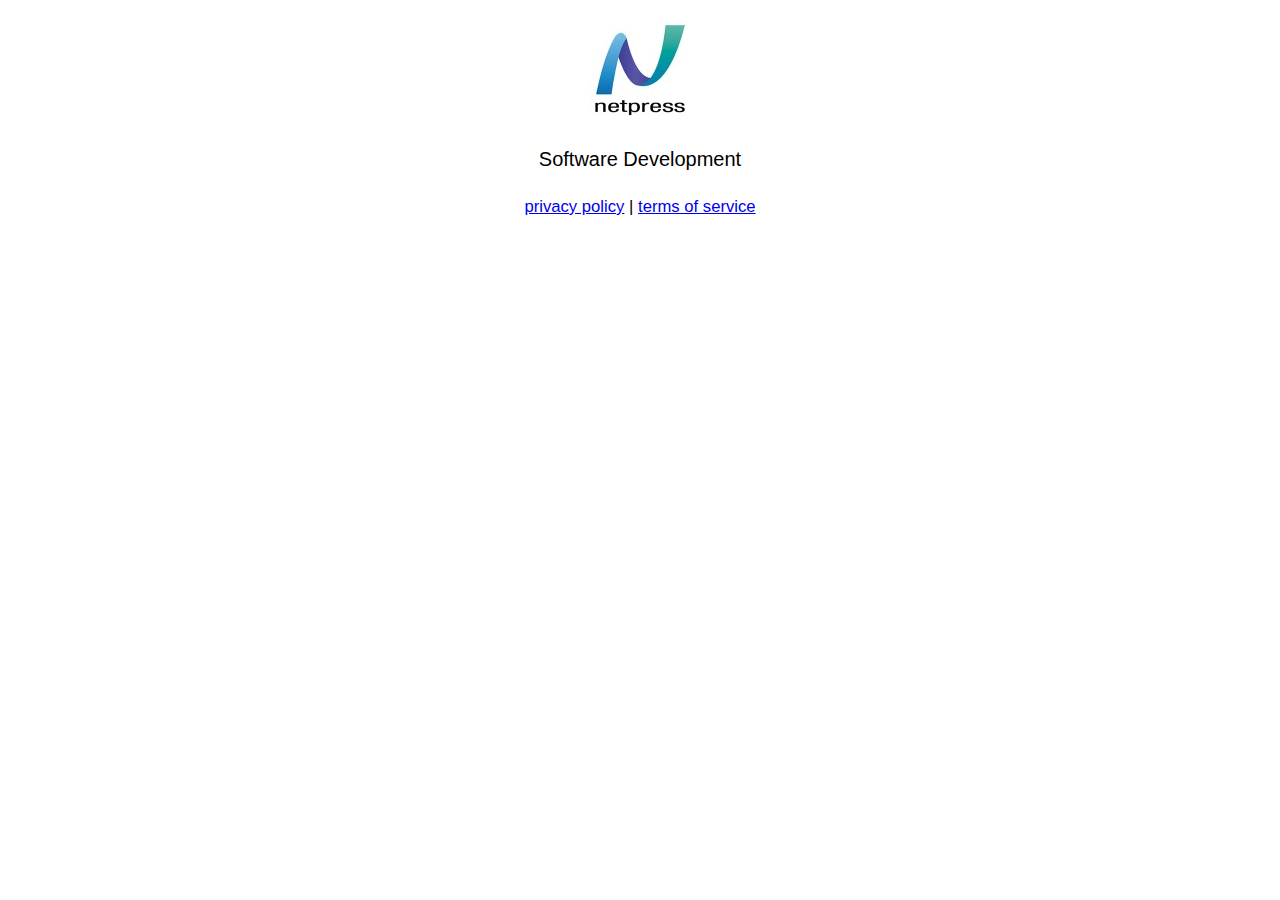
<file: public/index.html>
<!DOCTYPE html>
<html>
<head>
  <title>Netpress</title>
  <link rel="stylesheet" href="./style.css" type="text/css">
</head>

<body>
  <div id="content">
  <img src="logo.jpg">
  <br/>
  <br/>
  Software Development  
  <br/>
  <br/>
    <div><small>
      <a href="privacy.html">privacy policy</a> |
      <a href="terms.html">terms of service</a>
    </small></div>
  </div>
</html>
</file>
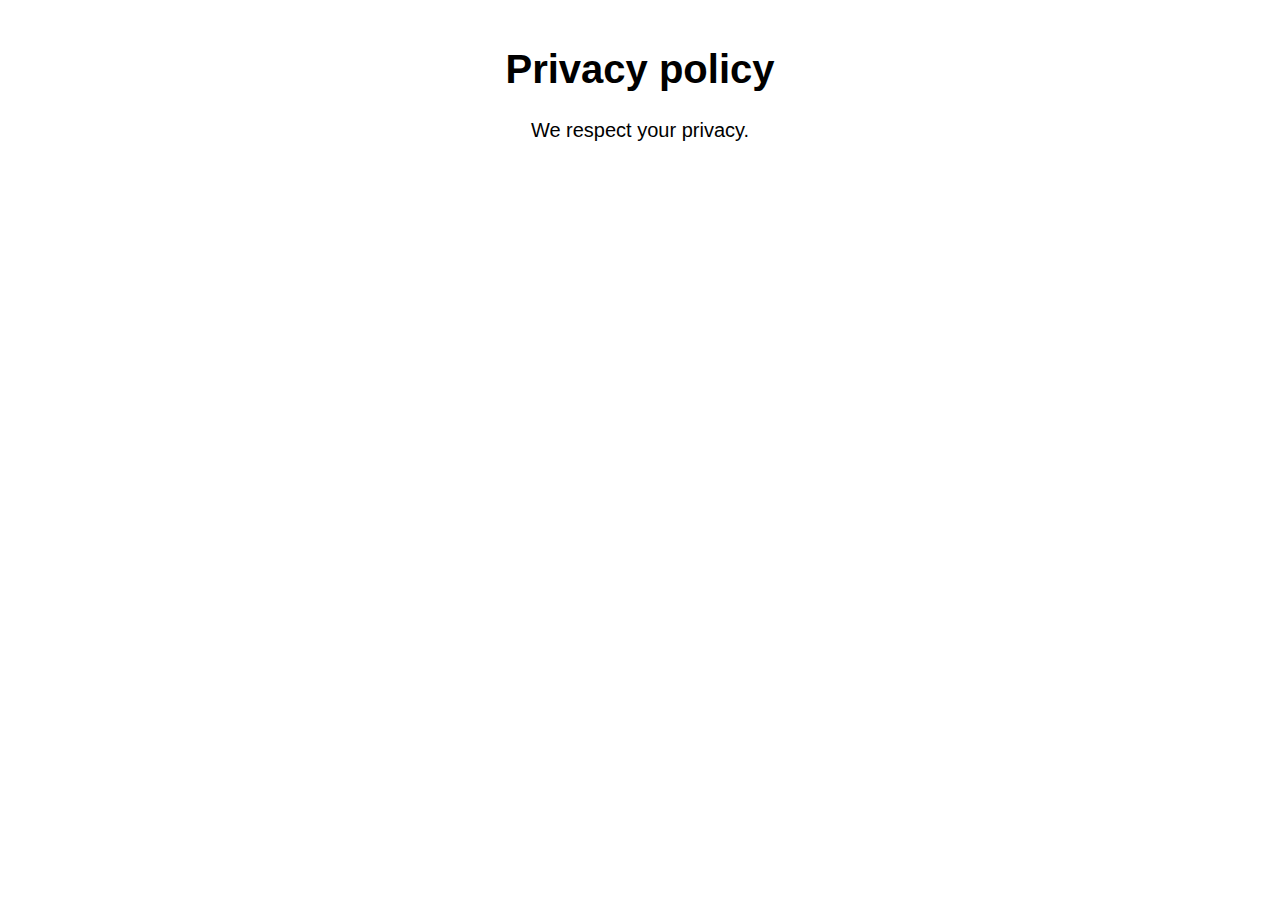
<file: public/privacy.html>
<!DOCTYPE html>
<html>
<head>
  <title>Privacy policy</title>
  <link rel="stylesheet" href="./style.css" type="text/css">
</head>

<body>
  <div id="content">
  <h1>Privacy policy</h1>
  We respect your privacy.
  </div>
</html>
</file>
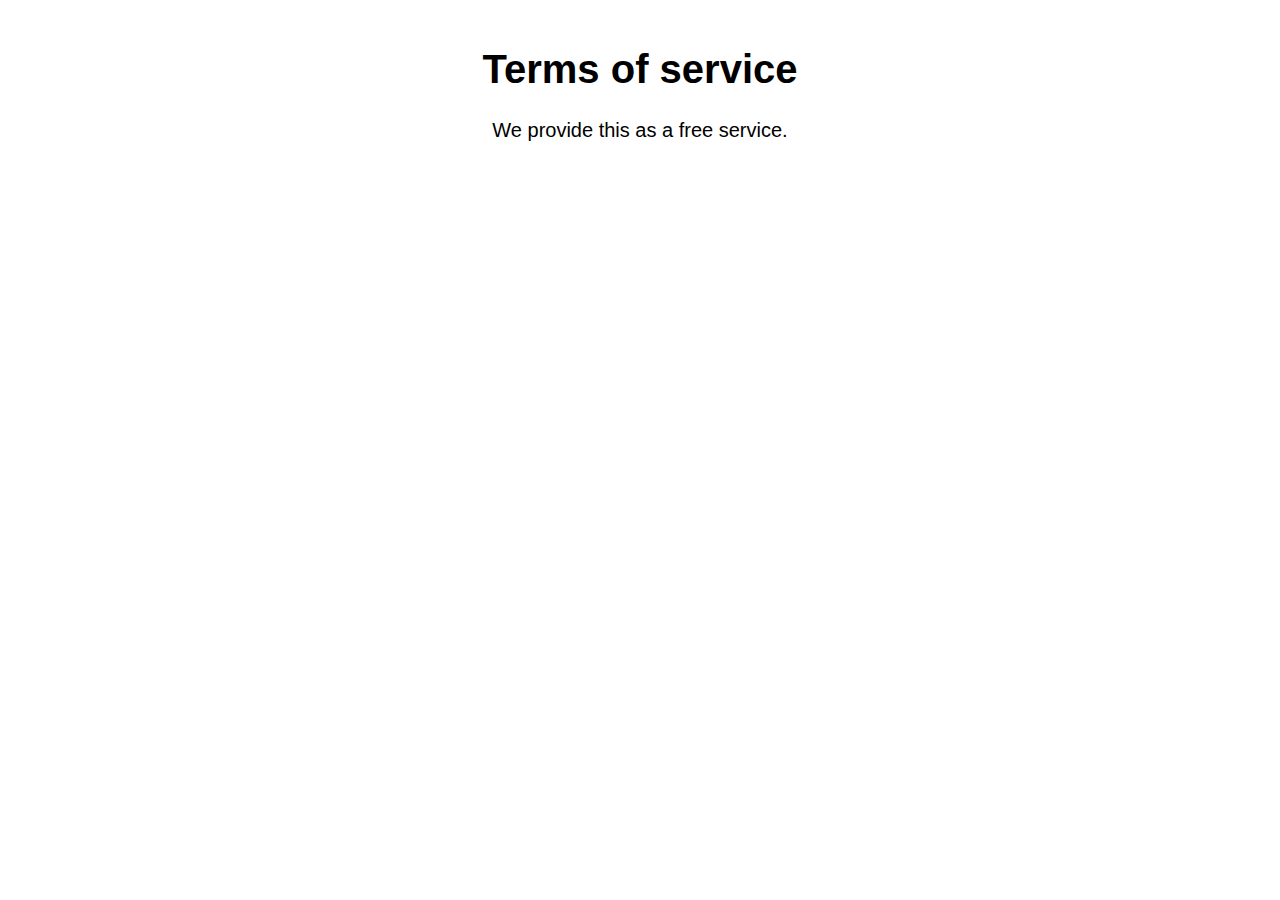
<file: public/terms.html>
<!DOCTYPE html>
<html>
<head>
  <title>Terms of service</title>
  <link rel="stylesheet" href="./style.css" type="text/css">
</head>

<body>
  <div id="content">
  <h1>Terms of service</h1>
  We provide this as a free service.
  </div>
</html>
</file>
<file: public/style.css>
body {
  padding-top: 20px;
  display: flex;
  justify-content: center;
  background-color: White;
  color: black;
  margin: 0px;
  text-align: center;
  font-family: 'Open Sans', sans-serif;
  font-size: 15pt;
}

div.centered { margin: -10px auto 0; }
span.optional { display: none; }

div.section {
  margin-top: 20px;
  max-width: 400px;
}

@media only screen and (min-width: 600px) {
  div.section { max-width: 800px; }
  div.header {
    display: flex;
    align-items: center;
    background: linear-gradient(200deg, rgba(255,255,255,1) 0%, rgba(180,200,255,1) 100%);
 }
  div.side { text-align: left; margin-left: 15px; }
  p.intro { font-size: 24px; }
  div.blurb { border-radius: 20px; }
  span.optional { display: inline; }
}

p.intro b { font-size: 20pt; }

div.menu {
  font-size: 16pt;
  font-weight: 100;
}

b {
  font-weight: 600;
}

div.contribute button {
  width: 100px;
  height: 50px;
}

div.menu a {
  text-decoration: none;
  color: Black;
}

button a {
  text-decoration: none;
  color: Black;
}

div.menu a:hover {
  color: blue;
  font-weight: 600;
}

button a:hover {
  color: blue;
  font-weight: 600;
}

button {
  margin: 6pt 3pt 0 2pt;
  font-size: 14pt;
  background-color: Grey;
  color: White;
}

button:hover {
  font-size: 15pt;
  background-color: Blue;
}

img.profile {
  width: 200;
  height: 200px
}

div.blurb {
  margin: 0 auto;
  user-select: none;
  font-size: 15.5pt;
  text-align: left;
  max-width: 400px;
  background-color: LemonChiffon;
  padding: 8px 16pt;
}

div.blurb:hover {
  margin: -2px auto;
  border: 2px solid Blue;
}

div.creds {
  display: flex;
  padding-top: 8px;
}

div.whom {
  font-size: 16pt;
  padding-top: 4px;
}

.face {
  margin-right: 10px;
  display: inline-block;
  width: 60px;
  height: 60px;
  border-radius: 50%;
  background-repeat: no-repeat;
  background-position: center center;
  background-size: cover;
}

p.rights {
  font-size: 10pt;
  padding: 0 6px;
}

p.rights span {
  white-space: nowrap;
}

ul.list {
  text-align: left;
}

ul.list li {
  padding-bottom: 6px;
}

li span {
  white-space: nowrap;
}

p.text {
  text-align: left;
  font-size: 14pt;
  padding: 0 10px;
}

div.social {
  font-size: 36pt;
  display: flex;
  align-items: center;
  justify-content: center;
  margin-bottom: 6px;
}

div.social i {
  font-size: 30pt;
  color: black;
  padding: 0 15pt;
}

div.social i:hover {
  font-size: 36pt;
  color: blue;
}

div.sublink {
  color: black;
  font-size: 11pt;
}
</file>
